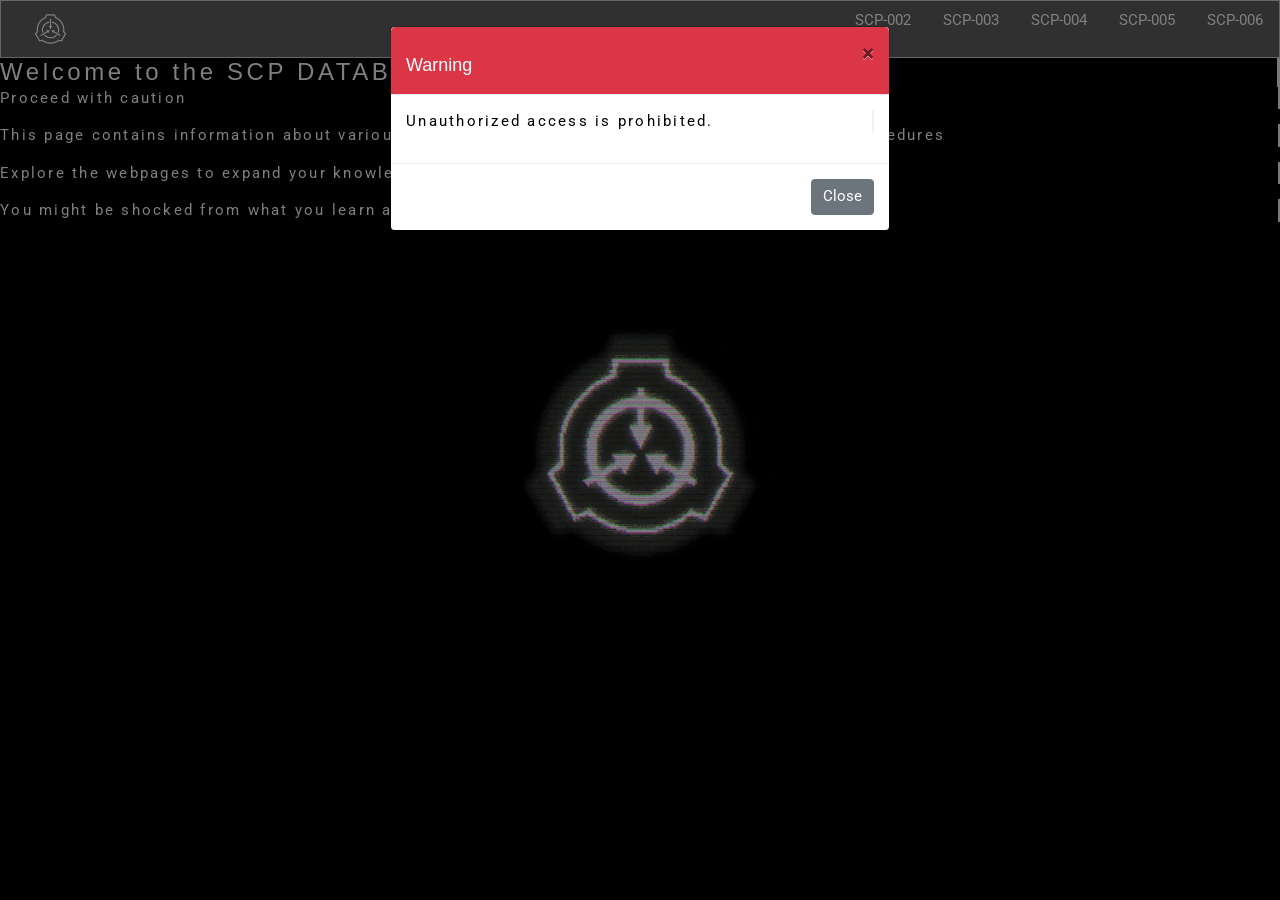
<file: index.html>
<!DOCTYPE html>
<html lang="en">
<head>
  <meta charset="UTF-8">
  <meta name="viewport" content="width=device-width, initial-scale=1.0">
  <title>SCP Foundation Homepage</title>
  <link rel="stylesheet" href="styles.css">
  <link rel="stylesheet" href="https://fonts.googleapis.com/css2?family=Roboto:wght@400;700&family=Roboto+Mono:wght@400;700&display=swap">
  <link rel="stylesheet" href="https://maxcdn.bootstrapcdn.com/bootstrap/4.0.0/css/bootstrap.min.css" integrity="sha384-Gn5384xqQ1aoWXA+058RXPxPg6fy4IWvTNh0E263XmFcJlSAwiGgFAW/dAiS6JXm" 
  crossorigin="anonymous">  <link rel="stylesheet" href="https://www.w3schools.com/w3css/4/w3.css">
</head>
<body class="index-page">
  <div class="w3-bar w3-dark-grey w3-border">
    <a href="index.html" class="w3-bar-item w3-mobile w3-hover-opacity">
        <img src="images/scplogo.png" alt="SCP Logo" style="height:40px; width:auto;">
    </a>
    <div class="w3-right">
        <a href="scp-002.html" class="w3-bar-item w3-button w3-mobile w3-hover-opacity">SCP-002</a>
        <a href="scp-003.html" class="w3-bar-item w3-button w3-mobile w3-hover-opacity">SCP-003</a>
        <a href="scp-004.html" class="w3-bar-item w3-button w3-mobile w3-hover-opacity">SCP-004</a>
        <a href="scp-005.html" class="w3-bar-item w3-button w3-mobile w3-hover-opacity">SCP-005</a>
        <a href="scp-006.html" class="w3-bar-item w3-button w3-mobile w3-hover-opacity">SCP-006</a>

    </div>
</div>

  <div id="simpleModal" class="modal" tabindex="-1" role="dialog">
    <div class="modal-dialog" role="document">
        <div class="modal-content">
            <div class="modal-header bg-danger text-white">
                <h5 class="modal-title">Warning</h5>
                <button type="button" class="close" data-dismiss="modal" aria-label="Close">
                    <span aria-hidden="true">&times;</span>
                </button>
            </div>
            <div class="modal-body">
                <p>Unauthorized access is prohibited.</p>
            </div>
            <div class="modal-footer">
                <button type="button" class="btn btn-secondary" data-dismiss="modal">Close</button>
            </div>
        </div>
    </div>
  </div>

  <div class="typewriter">
    <h3>Welcome to the SCP DATABASE</h3>
    <p>Proceed with caution</p>
    <p>This page contains information about various SCP subject, their descriptions, and containment procedures</p>
    <p>Explore the webpages to expand your knowledge of these  creatures and the stories they compel</p>
    <p>You might be shocked from what you learn and will never forget about it</p>
  </div>

  <script src="https://code.jquery.com/jquery-3.2.1.slim.min.js" integrity="sha384-KJ3o2DKtIkvYIK3UENzmM7KCkRr/rE9/Qpg6aAZGJwFDMVNA/GpGFF93hXpG5KkN" crossorigin="anonymous"></script>
  <script src="https://maxcdn.bootstrapcdn.com/bootstrap/4.0.0/js/bootstrap.min.js" integrity="sha384-JZR6Spejh4U02d8jOt6vLEHfe/JQGiRRSQQxSfFWpi1MquVdAyjUar5+76PVCmYl" crossorigin="anonymous"></script>
  <script>
    window.onload = function () {
        OpenBootstrapPopup();
    };
    function OpenBootstrapPopup() {
        $("#simpleModal").modal('show');
    }
  </script>
</body>
</html>
</file>
<file: styles.css>
* {
  margin: 0;
  padding: 0;
  box-sizing: border-box;
}

html, body {
  font-family: 'Roboto', sans-serif;
  color: white !important; /* Overdrives Modal text color*/
  background-image: url(images/89815de3d46d319535f985f4e43887ac.jpg);
  background-repeat: no-repeat;
  background-size: cover; 
  background-position: center;
  background-attachment: fixed;
  height: 100vh; 
  width: 100%;
  margin: 0;
  padding: 0;
  overflow-x: hidden;
}

body.index-page {
  font-family: 'Roboto', sans-serif;
  background-image: url("images/scp.gif");
  background-repeat: no-repeat;
  background-size: cover; 
  background-position: center;
  background-attachment: fixed;
  height: 100vh; 
  width: 100%;
  margin: 0;
  padding: 0;
}

.sidebar {
  display: none; 
}

.w3-bar img {
  height: 40px; 
  width: auto; 
  margin-right: 10px; 
  vertical-align: middle;
} 

.content {
  width: 100%;
  max-width: 1200px;
  padding: 20px;
  color: white;
  text-align: justify;
  display: flex;
  flex-direction: column;
  align-items: center;
  justify-content: center;
  margin: 0 auto;
  overflow: hidden; 
  word-wrap:break-word; 
}


.euclid-img {
  max-width: 100%;
  height: auto;
  display: block;
  margin: 20px auto;
  border: 2px rgba(255, 0, 0);
  border-radius: 8px; 
  box-shadow: 0 0 15px rgba(255, 0, 0); 
  padding: 5px;
  background-color: rgb(255, 0, 0); 
}
.safe-img {
  max-width: 100%;
  height: auto;
  display: block;
  margin: 20px auto;
  border: 2px rgba(47, 0, 255);
  border-radius: 8px; 
  box-shadow: 0 0 15px rgba(47, 0, 255); 
  padding: 5px;
  background-color: rgb(47, 0, 255); 
}

.typewriter h3, p, li {
  overflow: hidden;
  border-right: .15em solid rgb(242, 242, 242); 
  white-space: normal;
  margin: 0 auto; 
  letter-spacing: .15em;
  animation: 
    typing 3.5s steps(40, end),
    blink-caret .75s step-end infinite;
}

@keyframes typing {
  from { width: 0% }
  to { width: 100% }
}

@keyframes blink-caret {
  from, to { border-color: transparent }
  50% { border-color: transparent; }
}

.warning-text, .safe-text {
  display: flex;
  flex-direction: column;
  justify-content: center;
  align-items: center;
  text-align: center;
  font-family: 'Roboto Mono', monospace;
  font-size: 1.5rem;
  font-weight: bold;
  text-transform: uppercase;
  padding: 30px;
  width: 40%;
  margin: 20px auto;
  border-width: 2px;
}

.warning-text {
  color: red;
  background-color: #0f0d0d;
  border: 2px solid red;
  box-shadow: 0 0 10px red;
}

.safe-text {
  color: rgb(0, 17, 255);
  background-color: #0f0d0d;
  border: 2px solid rgb(0, 17, 255);
  box-shadow: 0 0 10px rgb(0, 17, 255);
}
.modal-content {
  background-color: #8b0000; 
  color: black;
  border: 2px solid red;
}
</file>
